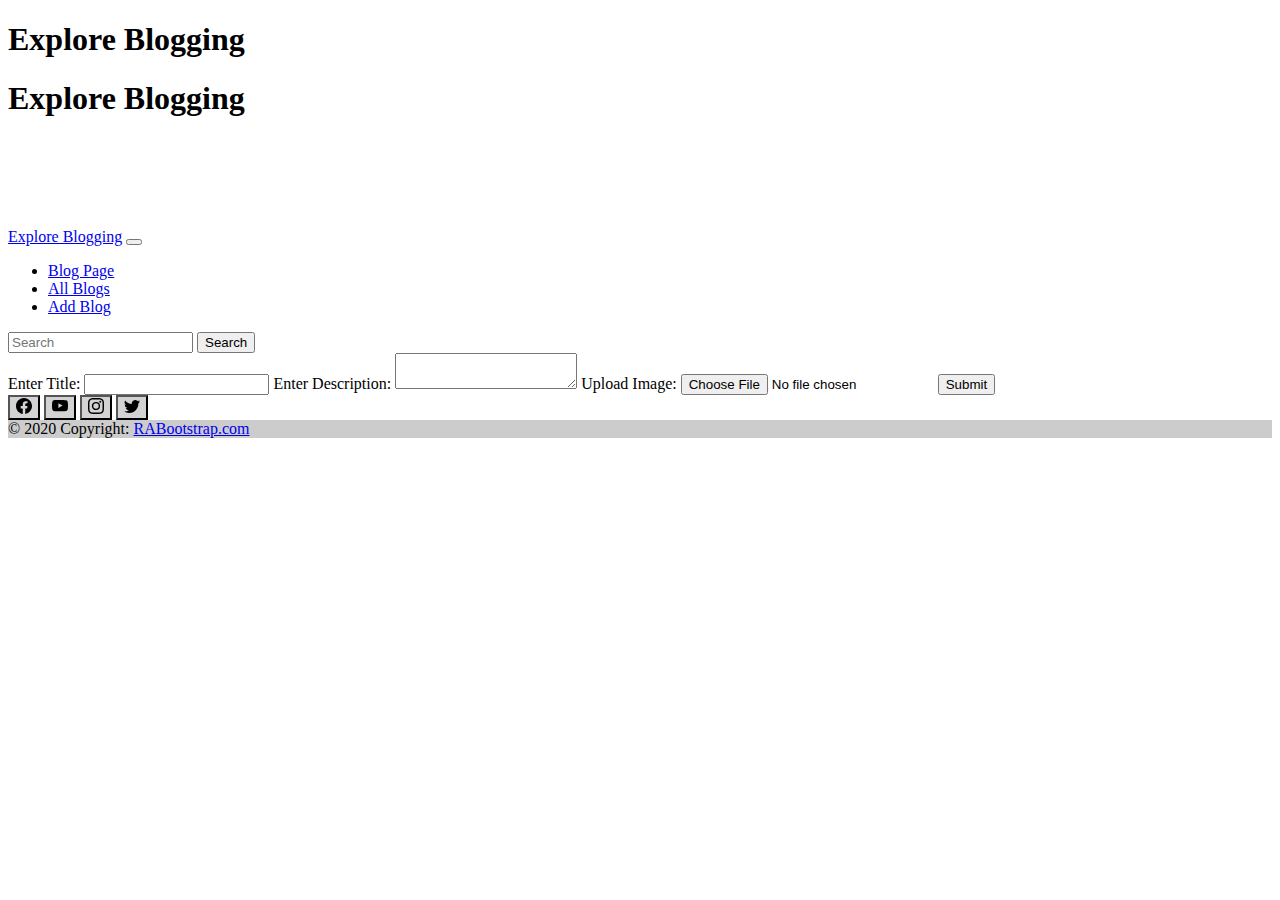
<file: addblog.html>
<!DOCTYPE html>
<html>
  <head>
    <meta charset="utf-8" />
    <meta http-equiv="X-UA-Compatible" content="IE=edge" />
    <title></title>
    <meta name="description" content="" />
    <meta name="viewport" content="width=device-width, initial-scale=1" />
    <link rel="stylesheet" href="" />
    <link
      href="https://cdn.jsdelivr.net/npm/bootstrap@5.3.0-alpha1/dist/css/bootstrap.min.css"
      rel="stylesheet"
      integrity="sha384-GLhlTQ8iRABdZLl6O3oVMWSktQOp6b7In1Zl3/Jr59b6EGGoI1aFkw7cmDA6j6gD"
      crossorigin="anonymous"
    />
    <script
      src="https://cdn.jsdelivr.net/npm/bootstrap@5.3.0-alpha1/dist/js/bootstrap.bundle.min.js"
      integrity="sha384-w76AqPfDkMBDXo30jS1Sgez6pr3x5MlQ1ZAGC+nuZB+EYdgRZgiwxhTBTkF7CXvN"
      crossorigin="anonymous"
    ></script>
  </head>
  <body>
    <div class="container">
      <div class="container-fluid position-relative">
        <h1
          class="display-1 position-absolute top-0 start-50 translate-middle-x"
        >
        Explore Blogging
        </h1>
      </div>
      <script id="replace_with_navbar" src="../js/nav.js"></script>
      <div class="container-fluid">
        <form name="myForm" action="/HTML/viewBlog.html" method="get">
          <!-- <form name="myForm" action="/HTML/viewBlog.html" method="get" onsubmit="return getData()"> -->
          <!-- or onClick="getData()" in the button can be used to forward to js -->
          <label class="form-label">Enter Title:</label>
          <input type="text" class="form-control" name="title" />

          <label class="form-label">Enter Description:</label>
          <textarea class="form-control" name="description"></textarea>

          <label class="form-label">Upload Image:</label>
          <input
            class="form-control form-control-sm"
            id="image"
            type="file"
            name="image"
          />

          <button class="btn btn-primary" type="submit" onclick="getData()">
            <!-- <button class="btn btn-primary" type="submit"> -->
            Submit
          </button>
        </form>
      </div>
      <script id="replace_with_footer" src="../js/footer.js"></script>
      <script
        src="https://cdn.jsdelivr.net/npm/@popperjs/core@2.11.6/dist/umd/popper.min.js"
        integrity="sha384-oBqDVmMz9ATKxIep9tiCxS/Z9fNfEXiDAYTujMAeBAsjFuCZSmKbSSUnQlmh/jp3"
        crossorigin="anonymous"
      ></script>
      <script
        src="https://cdn.jsdelivr.net/npm/bootstrap@5.3.0-alpha1/dist/js/bootstrap.min.js"
        integrity="sha384-mQ93GR66B00ZXjt0YO5KlohRA5SY2XofN4zfuZxLkoj1gXtW8ANNCe9d5Y3eG5eD"
        crossorigin="anonymous"
      ></script>
      <script src="../js/getData.js" async defer></script>
    </div>
  </body>
</html>
</file>
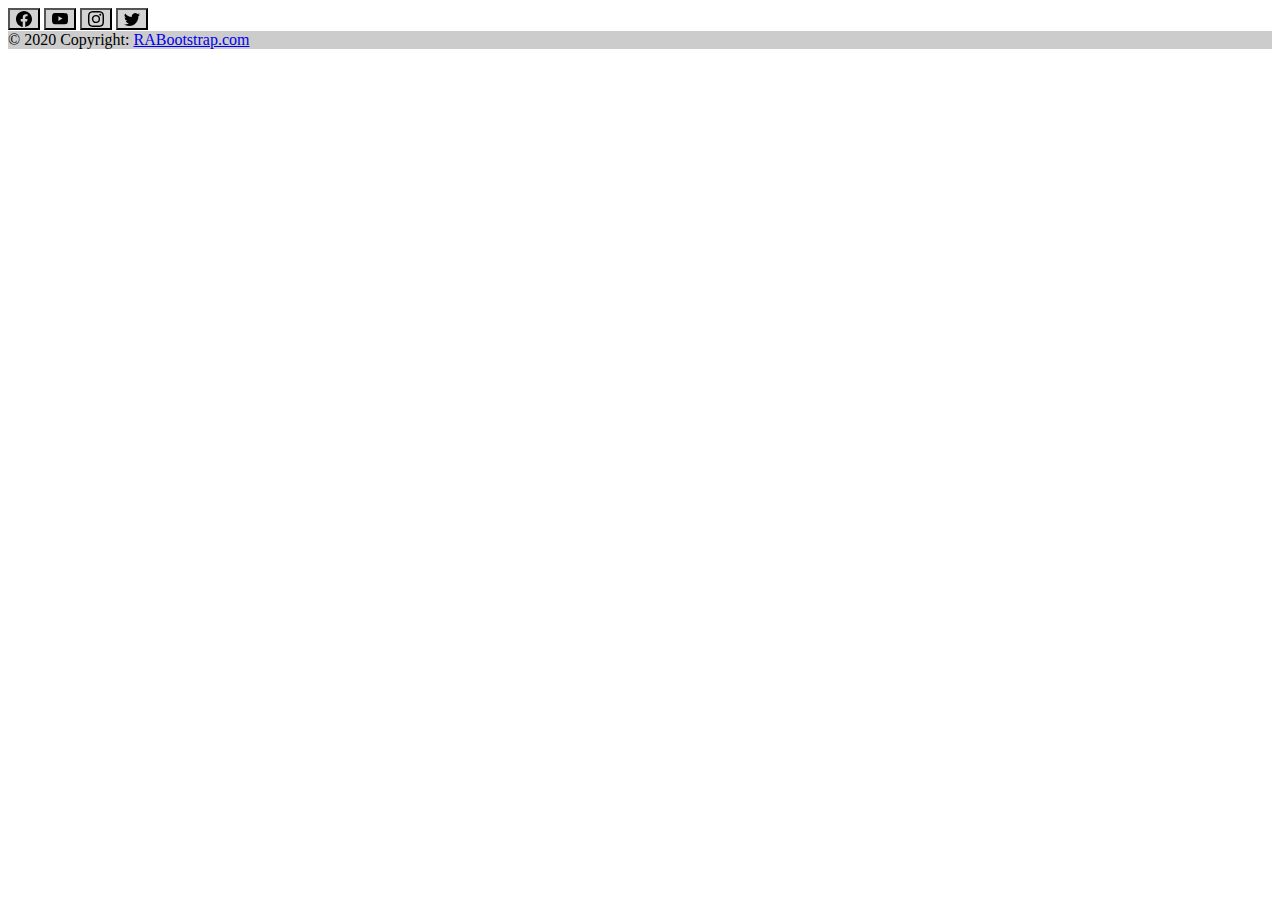
<file: footer.html>
<html lang="en"><head>
  <meta charset="UTF-8">
  <meta http-equiv="X-UA-Compatible" content="IE=edge">
  <meta name="viewport" content="width=device-width, initial-scale=1.0">
  <title>Blog Page</title>
  <link href="https://cdn.jsdelivr.net/npm/bootstrap@5.3.0-alpha1/dist/css/bootstrap.min.css" rel="stylesheet" integrity="sha384-GLhlTQ8iRABdZLl6O3oVMWSktQOp6b7In1Zl3/Jr59b6EGGoI1aFkw7cmDA6j6gD" crossorigin="anonymous">
  <script src="https://cdn.jsdelivr.net/npm/bootstrap@5.3.0-alpha1/dist/js/bootstrap.bundle.min.js" integrity="sha384-w76AqPfDkMBDXo30jS1Sgez6pr3x5MlQ1ZAGC+nuZB+EYdgRZgiwxhTBTkF7CXvN" crossorigin="anonymous"></script>
</head>
<body>
  <!-- Remove the container if you want to extend the Footer to full width. -->
  <!-- <div class="container my-5"> -->
  <footer class="text-center text-lg-start bg-secondary-subtle">
    <div class="container d-flex justify-content-center py-5">
      <button type="button" class="btn btn-primary btn-lg btn-floating mx-2" style="background-color: lightgray">
        <svg xmlns="http://www.w3.org/2000/svg" width="16" height="16" fill="currentColor" class="bi bi-facebook" viewBox="0 0 16 16">
          <path d="M16 8.049c0-4.446-3.582-8.05-8-8.05C3.58 0-.002 3.603-.002 8.05c0 4.017 2.926 7.347 6.75 7.951v-5.625h-2.03V8.05H6.75V6.275c0-2.017 1.195-3.131 3.022-3.131.876 0 1.791.157 1.791.157v1.98h-1.009c-.993 0-1.303.621-1.303 1.258v1.51h2.218l-.354 2.326H9.25V16c3.824-.604 6.75-3.934 6.75-7.951z"></path>
        </svg>
      </button>
      <button type="button" class="btn btn-primary btn-lg btn-floating mx-2" style="background-color: lightgray">
        <svg xmlns="http://www.w3.org/2000/svg" width="16" height="16" fill="currentColor" class="bi bi-youtube" viewBox="0 0 16 16">
          <path d="M8.051 1.999h.089c.822.003 4.987.033 6.11.335a2.01 2.01 0 0 1 1.415 1.42c.101.38.172.883.22 1.402l.01.104.022.26.008.104c.065.914.073 1.77.074 1.957v.075c-.001.194-.01 1.108-.082 2.06l-.008.105-.009.104c-.05.572-.124 1.14-.235 1.558a2.007 2.007 0 0 1-1.415 1.42c-1.16.312-5.569.334-6.18.335h-.142c-.309 0-1.587-.006-2.927-.052l-.17-.006-.087-.004-.171-.007-.171-.007c-1.11-.049-2.167-.128-2.654-.26a2.007 2.007 0 0 1-1.415-1.419c-.111-.417-.185-.986-.235-1.558L.09 9.82l-.008-.104A31.4 31.4 0 0 1 0 7.68v-.123c.002-.215.01-.958.064-1.778l.007-.103.003-.052.008-.104.022-.26.01-.104c.048-.519.119-1.023.22-1.402a2.007 2.007 0 0 1 1.415-1.42c.487-.13 1.544-.21 2.654-.26l.17-.007.172-.006.086-.003.171-.007A99.788 99.788 0 0 1 7.858 2h.193zM6.4 5.209v4.818l4.157-2.408L6.4 5.209z"></path>
        </svg>
      </button>
      <button type="button" class="btn btn-primary btn-lg btn-floating mx-2" style="background-color: lightgray">
        <svg xmlns="http://www.w3.org/2000/svg" width="16" height="16" fill="currentColor" class="bi bi-instagram" viewBox="0 0 16 16">
          <path d="M8 0C5.829 0 5.556.01 4.703.048 3.85.088 3.269.222 2.76.42a3.917 3.917 0 0 0-1.417.923A3.927 3.927 0 0 0 .42 2.76C.222 3.268.087 3.85.048 4.7.01 5.555 0 5.827 0 8.001c0 2.172.01 2.444.048 3.297.04.852.174 1.433.372 1.942.205.526.478.972.923 1.417.444.445.89.719 1.416.923.51.198 1.09.333 1.942.372C5.555 15.99 5.827 16 8 16s2.444-.01 3.298-.048c.851-.04 1.434-.174 1.943-.372a3.916 3.916 0 0 0 1.416-.923c.445-.445.718-.891.923-1.417.197-.509.332-1.09.372-1.942C15.99 10.445 16 10.173 16 8s-.01-2.445-.048-3.299c-.04-.851-.175-1.433-.372-1.941a3.926 3.926 0 0 0-.923-1.417A3.911 3.911 0 0 0 13.24.42c-.51-.198-1.092-.333-1.943-.372C10.443.01 10.172 0 7.998 0h.003zm-.717 1.442h.718c2.136 0 2.389.007 3.232.046.78.035 1.204.166 1.486.275.373.145.64.319.92.599.28.28.453.546.598.92.11.281.24.705.275 1.485.039.843.047 1.096.047 3.231s-.008 2.389-.047 3.232c-.035.78-.166 1.203-.275 1.485a2.47 2.47 0 0 1-.599.919c-.28.28-.546.453-.92.598-.28.11-.704.24-1.485.276-.843.038-1.096.047-3.232.047s-2.39-.009-3.233-.047c-.78-.036-1.203-.166-1.485-.276a2.478 2.478 0 0 1-.92-.598 2.48 2.48 0 0 1-.6-.92c-.109-.281-.24-.705-.275-1.485-.038-.843-.046-1.096-.046-3.233 0-2.136.008-2.388.046-3.231.036-.78.166-1.204.276-1.486.145-.373.319-.64.599-.92.28-.28.546-.453.92-.598.282-.11.705-.24 1.485-.276.738-.034 1.024-.044 2.515-.045v.002zm4.988 1.328a.96.96 0 1 0 0 1.92.96.96 0 0 0 0-1.92zm-4.27 1.122a4.109 4.109 0 1 0 0 8.217 4.109 4.109 0 0 0 0-8.217zm0 1.441a2.667 2.667 0 1 1 0 5.334 2.667 2.667 0 0 1 0-5.334z"></path>
        </svg>
      </button>
      <button type="button" class="btn btn-primary btn-lg btn-floating mx-2" style="background-color: lightgray">
        <svg xmlns="http://www.w3.org/2000/svg" width="16" height="16" fill="currentColor" class="bi bi-twitter" viewBox="0 0 16 16">
          <path d="M5.026 15c6.038 0 9.341-5.003 9.341-9.334 0-.14 0-.282-.006-.422A6.685 6.685 0 0 0 16 3.542a6.658 6.658 0 0 1-1.889.518 3.301 3.301 0 0 0 1.447-1.817 6.533 6.533 0 0 1-2.087.793A3.286 3.286 0 0 0 7.875 6.03a9.325 9.325 0 0 1-6.767-3.429 3.289 3.289 0 0 0 1.018 4.382A3.323 3.323 0 0 1 .64 6.575v.045a3.288 3.288 0 0 0 2.632 3.218 3.203 3.203 0 0 1-.865.115 3.23 3.23 0 0 1-.614-.057 3.283 3.283 0 0 0 3.067 2.277A6.588 6.588 0 0 1 .78 13.58a6.32 6.32 0 0 1-.78-.045A9.344 9.344 0 0 0 5.026 15z"></path>
        </svg>
      </button>
    </div>

    <!-- Copyright -->
    <div class="text-center text-white p-3" style="background-color: rgba(0, 0, 0, 0.2)">
      © 2020 Copyright:
      <a class="text-white" href="https://rabootstrap.com/">RABootstrap.com</a>
    </div>
    <!-- Copyright -->
  </footer>
  <!-- </div> -->
  <!-- End of .container -->


</body></html>
</file>
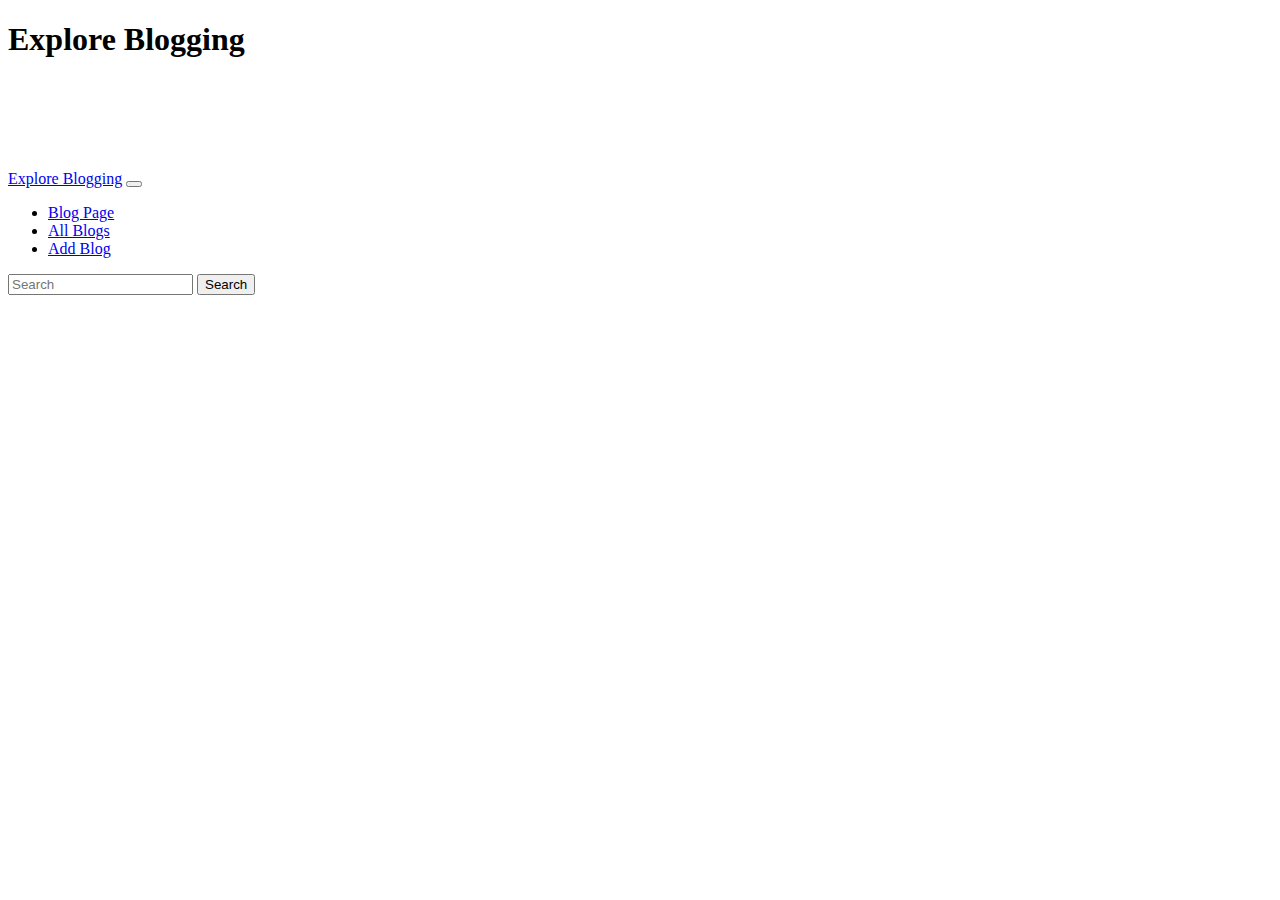
<file: nav.html>
<!DOCTYPE html>
<html lang="en">
  <head>
    <meta charset="UTF-8" />
    <meta http-equiv="X-UA-Compatible" content="IE=edge" />
    <meta name="viewport" content="width=device-width, initial-scale=1.0" />
    <title>Blog page</title>
    <link
      href="https://cdn.jsdelivr.net/npm/bootstrap@5.3.0-alpha1/dist/css/bootstrap.min.css"
      rel="stylesheet"
      integrity="sha384-GLhlTQ8iRABdZLl6O3oVMWSktQOp6b7In1Zl3/Jr59b6EGGoI1aFkw7cmDA6j6gD"
      crossorigin="anonymous"
    />
    <script
      src="https://cdn.jsdelivr.net/npm/bootstrap@5.3.0-alpha1/dist/js/bootstrap.bundle.min.js"
      integrity="sha384-w76AqPfDkMBDXo30jS1Sgez6pr3x5MlQ1ZAGC+nuZB+EYdgRZgiwxhTBTkF7CXvN"
      crossorigin="anonymous"
    ></script>
  </head>
  <body>
    <div class="container-fluid">
      <div class="container-fluid position-relative">
        <h1
          class="display-1 position-absolute top-0 start-50 translate-middle-x"
        >
         Explore Blogging
        </h1>
      </div>
      <br />
      <br />
      <br />
      <br />
      <br />
      <!--<nav class="navbar navbar-expand-lg bg-body-tertiary">
        <div class="container-fluid">
          <a class="navbar-brand" href="#">Explore Blogging</a>
        </div>
        <div class="collapse navbar-collapse" id="navbarElements">
          <ul class="navbar-nav me-auto mb-2 mb-lg-0">
            <li class="nav-item">
              <a class="nav-link active" href="viewBlog.html">All Blogs</a>
            </li>
            <li class="nav-item">
              <a class="nav-link active" href="addBlog.html">Add Blog</a>
            </li>
          </ul>
          <form class="d-flex" role="search">
            <input
              class="form-control me-2"
              type="search"
              placeholder="Search"
              aria-label="Search"
            />
            <button class="btn btn-outline-success" type="submit">
              Search
            </button>
          </form>
        </div>
      </nav>
    </div> -->
    </div>
    <nav class="navbar navbar-expand-lg bg-body-tertiary">
      <div class="container-fluid">
        <a class="navbar-brand" href="#">Explore Blogging</a>
        <button
          class="navbar-toggler"
          type="button"
          data-bs-toggle="collapse"
          data-bs-target="#navbarSupportedContent"
          aria-controls="navbarSupportedContent"
          aria-expanded="false"
          aria-label="Toggle navigation"
        >
          <span class="navbar-toggler-icon"></span>
        </button>
        <div class="collapse navbar-collapse" id="navbarSupportedContent">
          <ul class="navbar-nav me-auto mb-2 mb-lg-0">
            <li class="nav-item">
              <a class="nav-link active" aria-current="page" href="index.html"
                >Blog Page</a
              >
            </li>
            <li class="nav-item">
              <a class="nav-link" href="viewblog.html">All Blogs</a>
            </li>
            <li class="nav-item">
              <a class="nav-link" href="addblog.html">Add Blog</a>
            </li>
          </ul>
          <form class="d-flex" role="search">
            <input
              class="form-control me-2"
              type="search"
              placeholder="Search"
              aria-label="Search"
            />
            <button class="btn btn-outline-success" type="submit">
              Search
            </button>
          </form>
        </div>
      </div>
    </nav>
    <script
      src="https://cdn.jsdelivr.net/npm/@popperjs/core@2.11.6/dist/umd/popper.min.js"
      integrity="sha384-oBqDVmMz9ATKxIep9tiCxS/Z9fNfEXiDAYTujMAeBAsjFuCZSmKbSSUnQlmh/jp3"
      crossorigin="anonymous"
    ></script>
    <script
      src="https://cdn.jsdelivr.net/npm/bootstrap@5.3.0-alpha1/dist/js/bootstrap.min.js"
      integrity="sha384-mQ93GR66B00ZXjt0YO5KlohRA5SY2XofN4zfuZxLkoj1gXtW8ANNCe9d5Y3eG5eD"
      crossorigin="anonymous"
    ></script>
  </body>
</html>
</file>
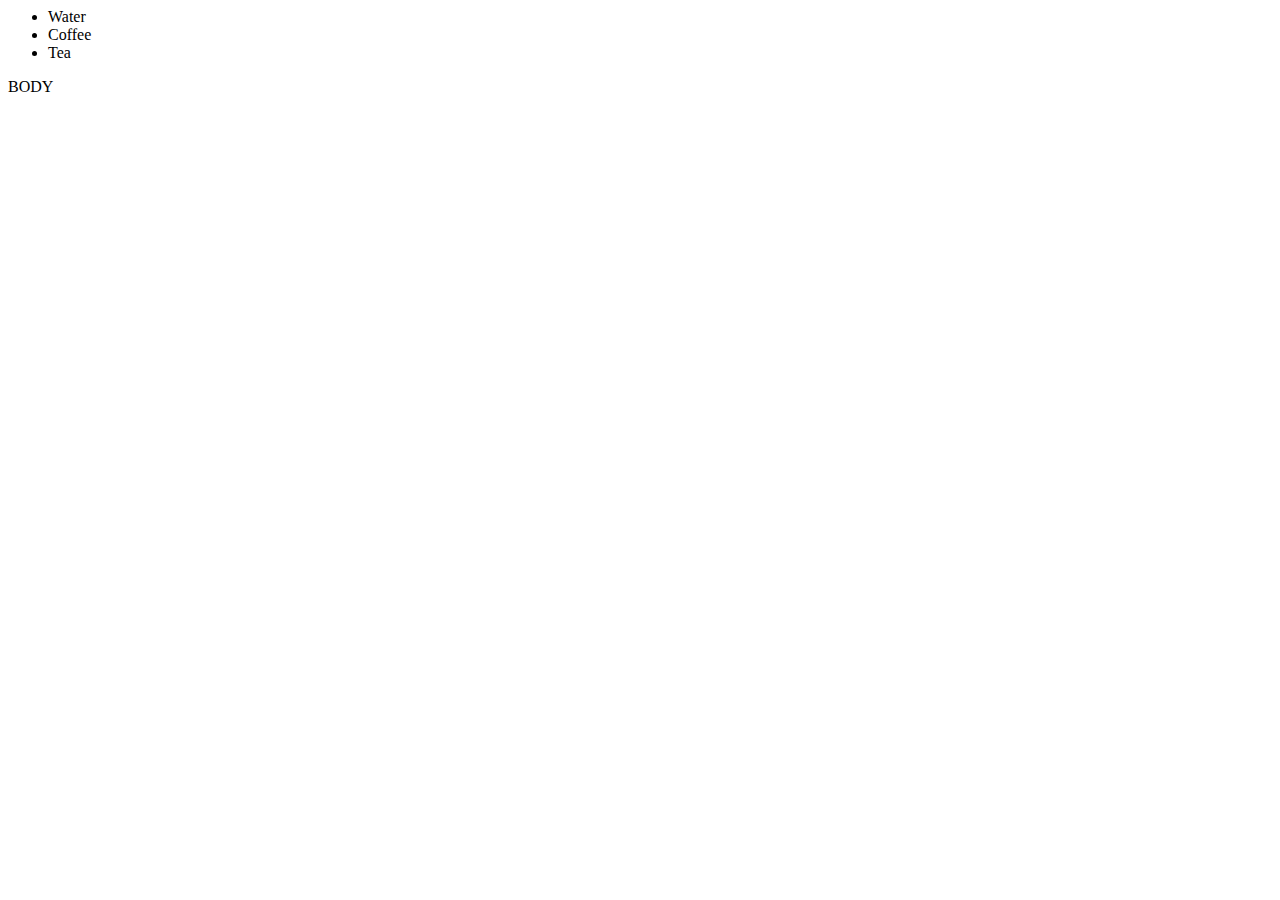
<file: js/parentNodeEx.html>
<html lang="en"><head>
  <meta charset="UTF-8">
  <meta http-equiv="X-UA-Compatible" content="IE=edge">
  <meta name="viewport" content="width=device-width, initial-scale=1.0">
  <title>Document</title>
</head>
<body>
  <ul>
    <li id="myLi">Water</li>
    <li>Coffee</li>
    <li>Tea</li>
  </ul>
  <p id="para">BODY</p>
  <script id="myScript"></script>
  <p id="para1"></p>
  <script>
    let name = document.getElementById("myLi").parentNode.nodeName;
    document.getElementById("para").innerHTML = name;

    let scriptOld = document.getElementById("myScript").parentNode.nodeName;
    document.getElementById("para").innerHTML = scriptOld;
  </script>


</body></html>
</file>
